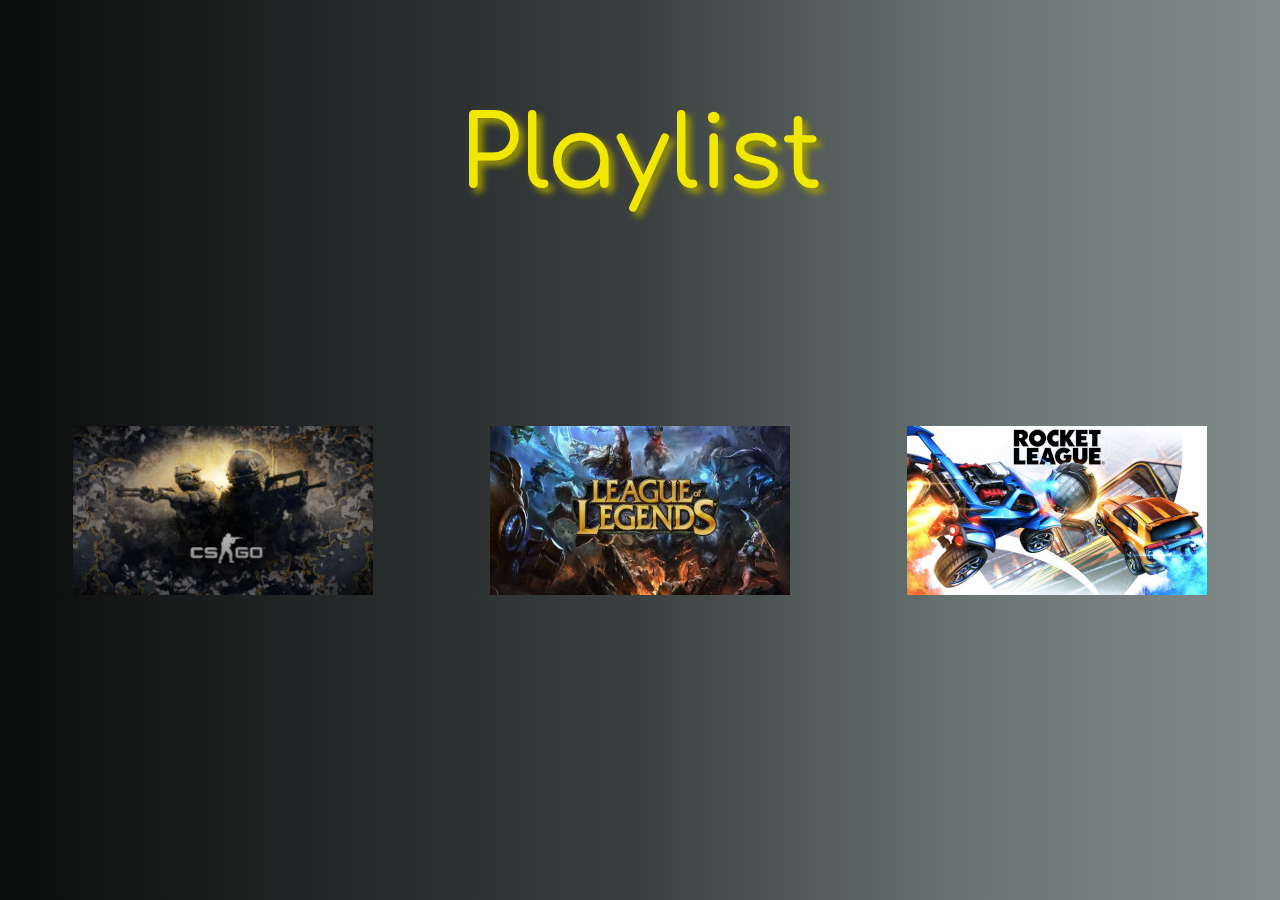
<file: index.html>
<!DOCTYPE html>
<html lang="pt-br">
<head>
    <meta charset="UTF-8">
    <meta http-equiv="X-UA-Compatible" content="IE=edge">
    <meta name="viewport" content="width=device-width, initial-scale=1.0">
    <link rel="stylesheet" href="playlist.css">
    <title>Projetos</title>
</head>
<body>
    <body>

        <h1>Playlist</h1>
        <div class="jogos">
            <a class="icones" href="cs.html" rel="next"><img src="imagens/csgo.jpg" alt="cs" ></a>
            
            <a class="icones" href="lol.html" rel="next"><img src="imagens/league-of-legends.jpg"  alt="lol"></a>
            
            <a class="icones" href="rocket.html" rel="next"><img src="imagens/rocketleague.jpg" alt="rocket"></a>                   
         </div> 
         
    </body>
    </html>
</body>
</html>
</file>
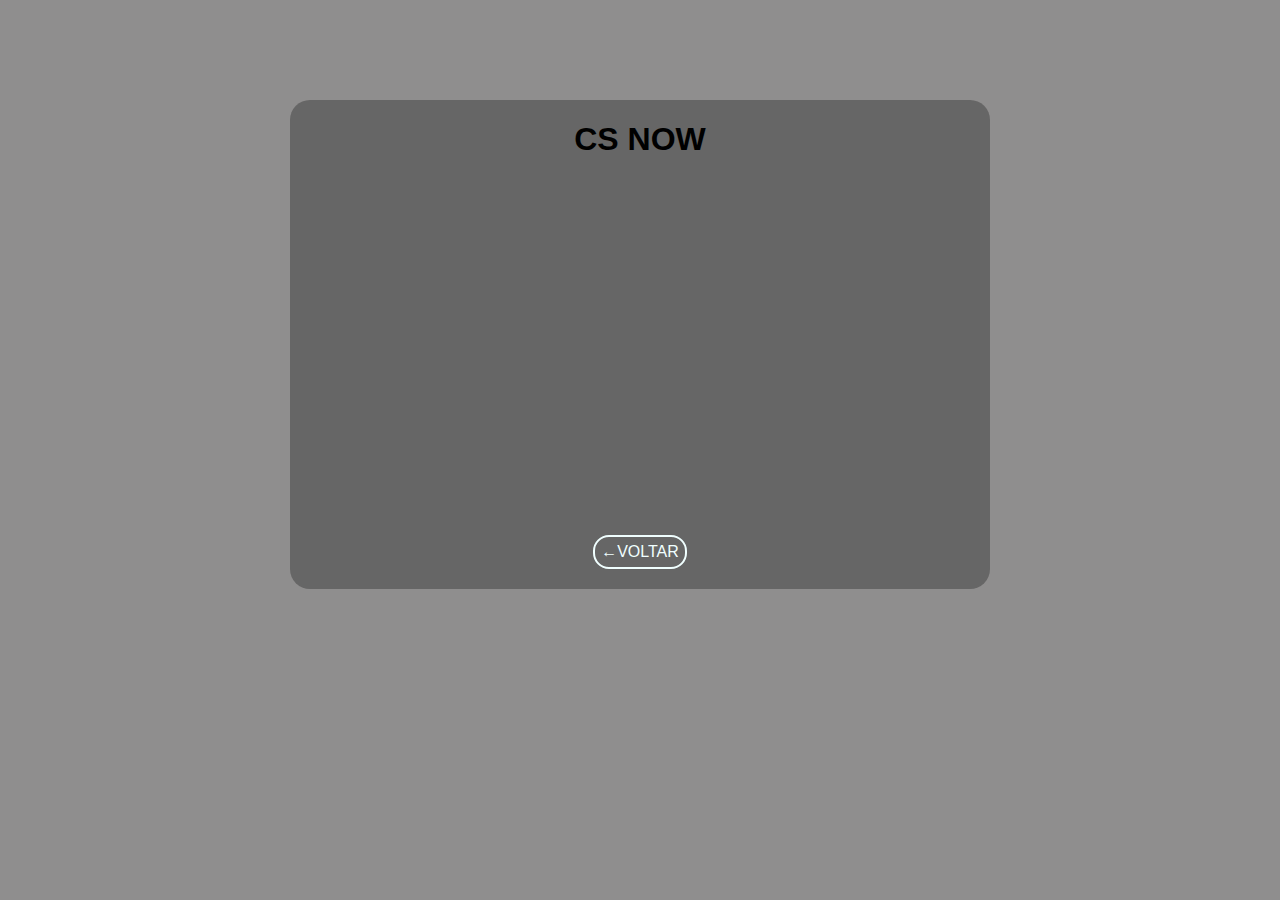
<file: cs.html>
<!DOCTYPE html>
<html lang="pt-br">
<head>
    <meta charset="UTF-8">
    <meta http-equiv="X-UA-Compatible" content="IE=edge">
    <meta name="viewport" content="width=device-width, initial-scale=1.0">
    <link rel="stylesheet" href="cs.css">
    <title>Playlist para CS</title>
</head>
<body>
        <main class="principal">
            <h1>CS NOW</h1>
            <iframe width="560" height="315" src="https://www.youtube.com/embed/videoseries?list=PLUbk6Asevp1DB26gOhkdzunx2Bo6HG66H" title="YouTube video player" frameborder="0" allow="accelerometer; autoplay; clipboard-write; encrypted-media; gyroscope; picture-in-picture; web-share" allowfullscreen></iframe>
            <a class="botao" href="index.html">←VOLTAR</a>
        </main>
</body>
</html>
</file>
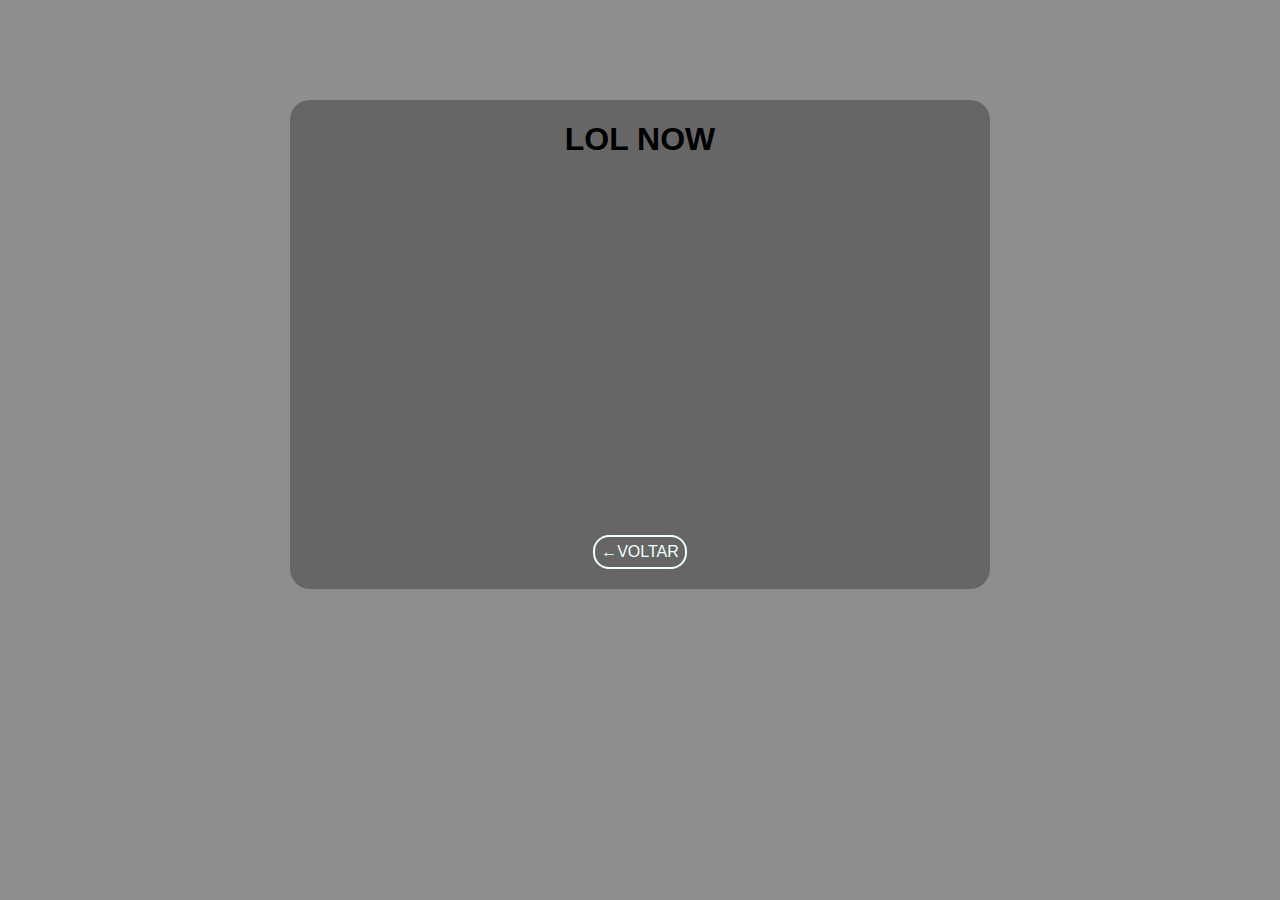
<file: lol.html>
<!DOCTYPE html>
<html lang="pt-br">
<head>
    <meta charset="UTF-8">
    <meta http-equiv="X-UA-Compatible" content="IE=edge">
    <meta name="viewport" content="width=device-width, initial-scale=1.0">
    <link rel="stylesheet" href="lol.css">
    <title>Playlist de LOL</title>
</head>
<body>
    <main class="principal">
        <h1>LOL NOW</h1>
        <iframe width="560" height="315" src="https://www.youtube.com/embed/okkAdMLVXkY?list=PLgPXFH_SIl7AhYQRFiE3DFjMD9pMz7rDo" title="Fire to the Fuse (com Jackson Wang)Música-tema oficial da linha Empírea–League of Legends x 88rising" frameborder="0" allow="accelerometer; autoplay; clipboard-write; encrypted-media; gyroscope; picture-in-picture; web-share" allowfullscreen></iframe>
        <a class="botao" href="index.html">←VOLTAR</a>
    </main>
</body>
</html>
</file>
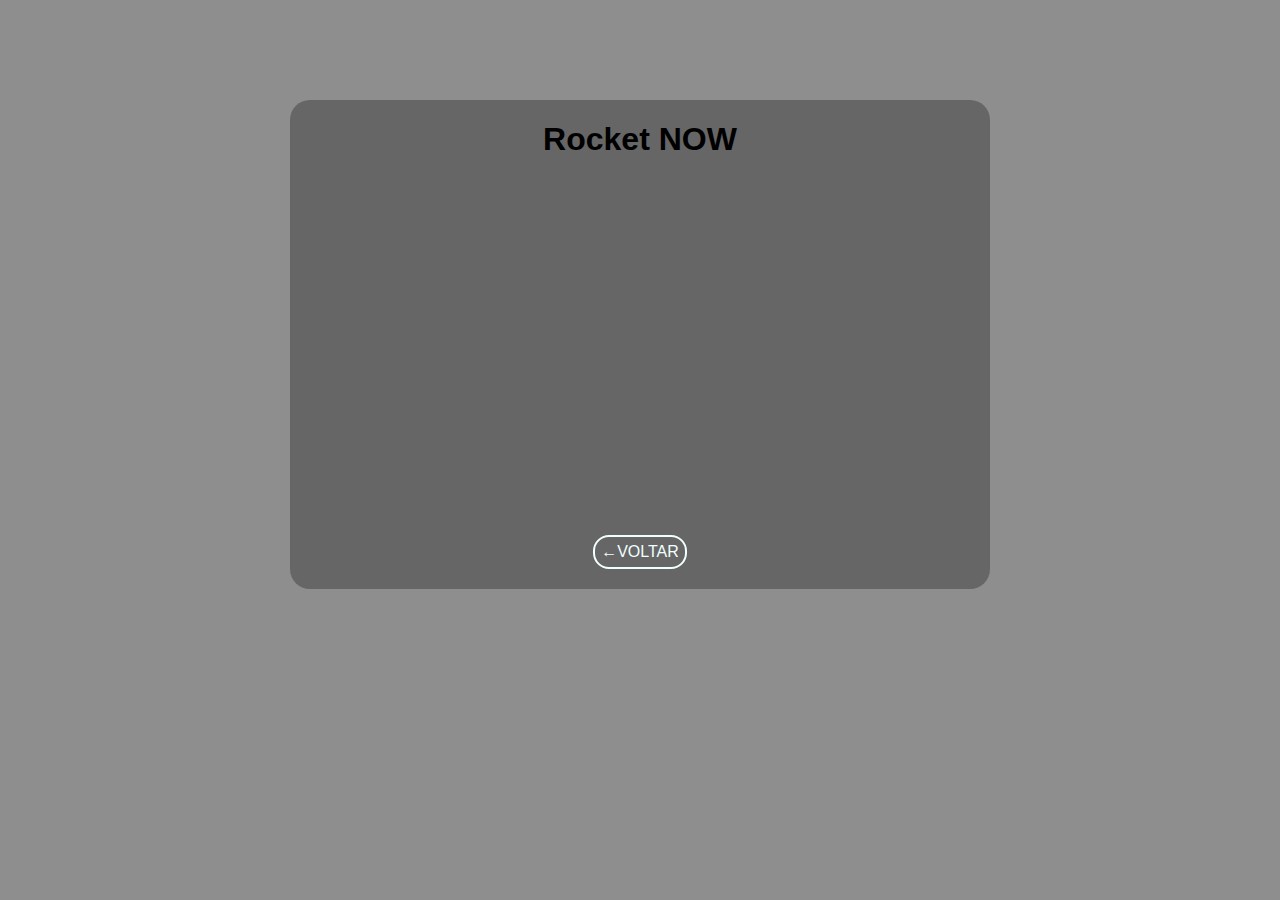
<file: rocket.html>
<!DOCTYPE html>
<html lang="pt-br">
<head>
    <meta charset="UTF-8">
    <meta http-equiv="X-UA-Compatible" content="IE=edge">
    <meta name="viewport" content="width=device-width, initial-scale=1.0">
    <link rel="stylesheet" href="rocket.css">
    <title>Document</title>
</head>
<body>
    <main class="principal">
        <h1>Rocket NOW</h1>
        <iframe width="560" height="315" src="https://www.youtube.com/embed/oK1EXZsY1c0?list=PLvj3U9Y7uStqoKcEmsCt1Ty0VJ2zcR8vY" title="zensei ゼンセー - oasis [Monstercat Release]" frameborder="0" allow="accelerometer; autoplay; clipboard-write; encrypted-media; gyroscope; picture-in-picture; web-share" allowfullscreen></iframe>
        <a class="botao" href="index.html">←VOLTAR</a>
    </main>
</body>
</html>
</file>
<file: playlist.css>
@charset "UTF-8";
@import url('https://fonts.googleapis.com/css2?family=Comfortaa:wght@600&display=swap');

*{
    margin: 0;
    padding: 0;
    box-sizing: border-box;
    text-decoration: none;
}

body{
    background-image: linear-gradient(to right, #0B0D0C, #222626, #3B3F40, #687372, #818C8B);
    font-size: 100%;
}

h1{
    display: flex;
    justify-content: center;
    padding-top: 100px;
    padding-bottom: 200px;
    font-family: 'Comfortaa', cursive;
    font-weight: 500;
    font-size: 100px;
    color: #F0E800;
    text-shadow: 5px 5px 7px #A39E00;
}

.jogos{
    padding-top: 15px;
    display: flex;
    flex-flow: row wrap;
    justify-content: space-around;
    gap: 70px;
    padding-left: 50px;
    padding-right: 50px;
}

.icones:hover{
    transform: scale(1.5);
}

.icones{
    transition: 0.5s;
}

.botao{
    display: flex;
    justify-content: center;
    width: 80px;
    margin: auto;
    margin-top: 100px;
    text-decoration: none;
    font-weight: 500;
    color: azure;
    border: 2px solid azure;
    padding: 6px;
    border-radius: 16px;
}

.botao:hover{
    background-color: azure;
    color: black;
    font-weight: 600;
    transition: 0.4s;
}
</file>
<file: cs.css>
body{
    background-color: rgba(97, 95, 95, 0.705);
    font-family: Arial, Helvetica, sans-serif;
}

.principal{
    display: flex;
    flex-direction: column;
    align-items: center;
    background-color: rgba(54, 54, 54, 0.459);
    gap: 20px;
    padding-bottom: 20px;
    width: 700px;
    margin-left: auto;
    margin-right: auto;
    margin-top: 100px;
    border-radius: 20px;
}

.botao{
    text-decoration: none;
    font-weight: 500;
    color: azure;
    border: 2px solid azure;
    padding: 6px;
    border-radius: 16px;
}

.botao:hover{
    background-color: azure;
    color: black;
    font-weight: 600;
    transition: 0.4s;
}
</file>
<file: lol.css>
body{
    background-color: rgba(97, 95, 95, 0.705);
    font-family: Arial, Helvetica, sans-serif;
}

.principal{
    display: flex;
    flex-direction: column;
    align-items: center;
    background-color: rgba(54, 54, 54, 0.459);
    gap: 20px;
    padding-bottom: 20px;
    width: 700px;
    margin-left: auto;
    margin-right: auto;
    margin-top: 100px;
    border-radius: 20px;
}

.botao{
    text-decoration: none;
    font-weight: 500;
    color: azure;
    border: 2px solid azure;
    padding: 6px;
    border-radius: 16px;
}

.botao:hover{
    background-color: azure;
    color: black;
    font-weight: 600;
    transition: 0.4s;
}
</file>
<file: rocket.css>
body{
    background-color: rgba(97, 95, 95, 0.705);
    font-family: Arial, Helvetica, sans-serif;
}

.principal{
    display: flex;
    flex-direction: column;
    align-items: center;
    background-color: rgba(54, 54, 54, 0.459);
    gap: 20px;
    padding-bottom: 20px;
    width: 700px;
    margin-left: auto;
    margin-right: auto;
    margin-top: 100px;
    border-radius: 20px;
}

.botao{
    text-decoration: none;
    font-weight: 500;
    color: azure;
    border: 2px solid azure;
    padding: 6px;
    border-radius: 16px;
}

.botao:hover{
    background-color: azure;
    color: black;
    font-weight: 600;
    transition: 0.4s;
}
</file>
